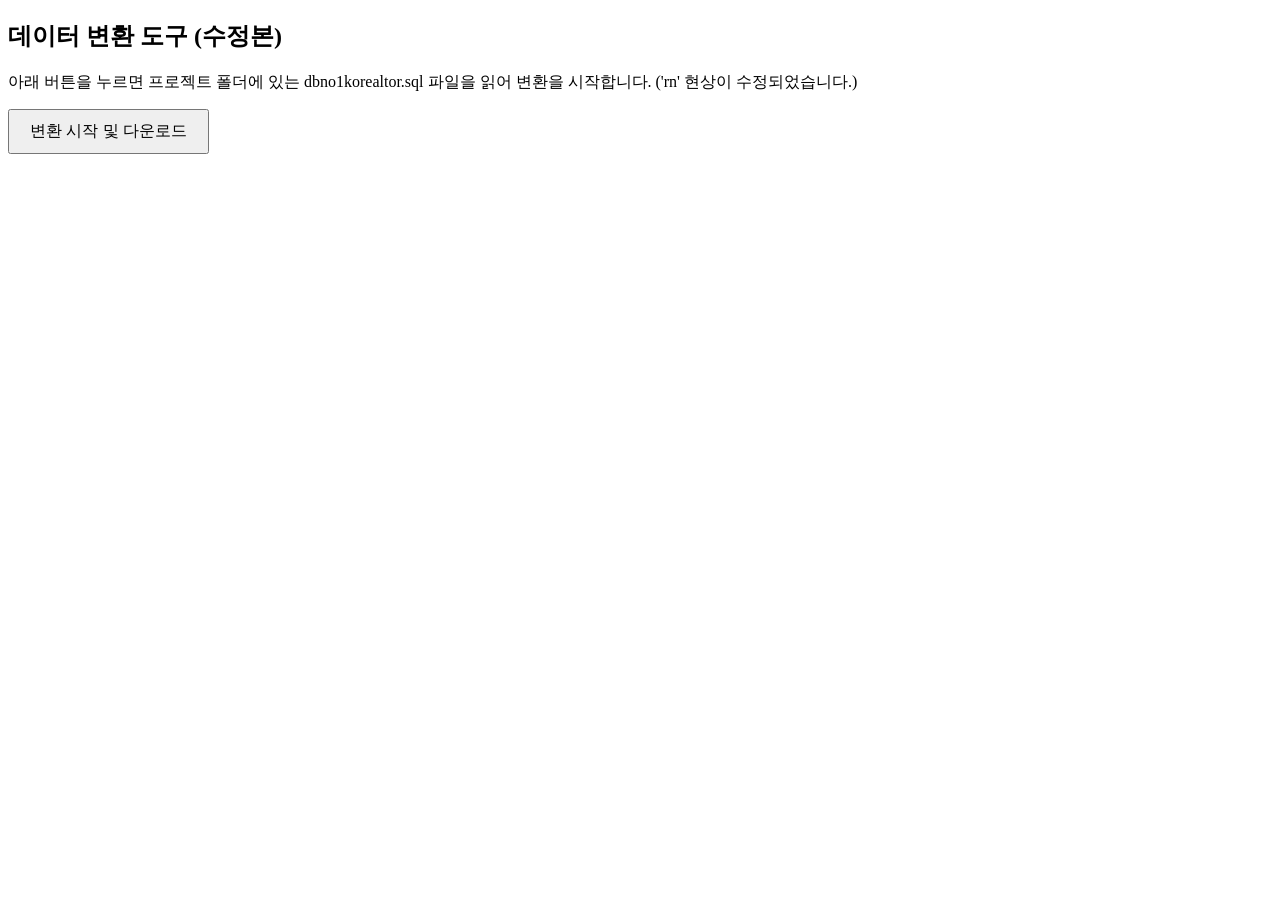
<file: convert_tool.html>
<!DOCTYPE html>
<html lang="ko">
<head>
    <meta charset="UTF-8">
    <title>SQL Converter</title>
</head>
<body>
    <h2>데이터 변환 도구 (수정본)</h2>
    <p>아래 버튼을 누르면 프로젝트 폴더에 있는 dbno1korealtor.sql 파일을 읽어 변환을 시작합니다. ('rn' 현상이 수정되었습니다.)</p>
    <button id="convertBtn" style="padding: 10px 20px; font-size: 16px;">변환 시작 및 다운로드</button>
    <div id="status" style="margin-top: 20px; color: blue;"></div>

    <script>
        function removeHtmlTags(text) {
            if (!text) return "";
            // Replace br and p tags with actual newlines to preserve spacing
            let formatted = text.replace(/<br\s*[\/]?>/gi, "\n");
            formatted = formatted.replace(/<\/p>/gi, "\n\n");
            formatted = formatted.replace(/<p[^>]*>/gi, "");
            
            // Strip remaining HTML using DOMParser
            let doc = new DOMParser().parseFromString(formatted, 'text/html');
            let result = doc.body.textContent || "";
            
            // 다중 줄바꿈 정리 (3개 이상 연속된 줄바꿈은 2개로 줄임)
            result = result.replace(/\n{3,}/g, "\n\n");
            return result.trim();
        }

        function parseSqlString(sql) {
            const inserts = [];
            const prefix = "INSERT INTO `article_tbl` VALUES (";
            
            let pos = 0;
            while (true) {
                pos = sql.indexOf(prefix, pos);
                if (pos === -1) break;
                
                pos += prefix.length;
                
                const values = [];
                let currentVal = "";
                let inString = false;
                let escaped = false;
                
                while (pos < sql.length) {
                    const char = sql[pos];
                    
                    if (escaped) {
                        // SQL의 이스케이프 문자(\r, \n 등)를 실제 문자로 복원
                        if (char === 'r') currentVal += '\r';
                        else if (char === 'n') currentVal += '\n';
                        else if (char === 't') currentVal += '\t';
                        else if (char === '\\') currentVal += '\\';
                        else if (char === "'") currentVal += "'";
                        else if (char === '"') currentVal += '"';
                        else currentVal += char;
                        escaped = false;
                    } else if (char === '\\') {
                        escaped = true;
                    } else if (char === "'") {
                        inString = !inString;
                    } else if (char === ',' && !inString) {
                        values.push(currentVal);
                        currentVal = "";
                    } else if (char === ')' && !inString) {
                        values.push(currentVal);
                        break;
                    } else {
                        currentVal += char;
                    }
                    pos++;
                }
                
                inserts.push(values);
            }
            return inserts;
        }

        document.getElementById('convertBtn').addEventListener('click', async () => {
            const statusDiv = document.getElementById('status');
            statusDiv.textContent = "dbno1korealtor.sql 파일을 불러오는 중...";
            
            try {
                const response = await fetch('dbno1korealtor.sql');
                if (!response.ok) throw new Error("SQL 파일을 찾을 수 없습니다.");
                
                const sqlContent = await response.text();
                statusDiv.textContent = "데이터 파싱 중...";
                
                const rows = parseSqlString(sqlContent);
                let finalSql = "";

                rows.forEach(row => {
                    if (row.length < 13) return; // Malformed or missing columns
                    
                    let topMenuId = row[2] === "NULL" ? null : parseInt(row[2].replace(/'/g, ''));
                    let titleRaw = row[8] ? row[8].replace(/^'|'$/g, '') : '';
                    let leadRaw = row[10] ? row[10].replace(/^'|'$/g, '') : '';
                    let articleRaw = row[12] ? row[12].replace(/^'|'$/g, '') : '';
                    
                    let category = "기타";
                    if (topMenuId === 18) category = "중개실무";
                    else if (topMenuId === 31) category = "세법/정책";
                    else if (topMenuId === 32) category = "임대차";
                    
                    let title = removeHtmlTags(titleRaw);
                    let lead = removeHtmlTags(leadRaw);
                    let fullText = removeHtmlTags(articleRaw);
                    
                    let summaryArr = [];
                    if (lead) {
                        summaryArr = lead.split(/\n+/).map(s => s.trim()).filter(s => s);
                    }
                    let summaryJson = JSON.stringify(summaryArr);
                    
                    const escTitle = title.replace(/'/g, "''");
                    const escSummary = summaryJson.replace(/'/g, "''");
                    // PostgreSQL E'...' 문법을 위해 백슬래시와 줄바꿈을 이스케이프 처리
                    const escFullText = fullText
                        .replace(/\\/g, '\\\\')
                        .replace(/'/g, "''")
                        .replace(/\n/g, '\\n')
                        .replace(/\r/g, '\\r');
                    
                    finalSql += `INSERT INTO practical_tips (\n`;
                    finalSql += `  category,\n`;
                    finalSql += `  title,\n`;
                    finalSql += `  summary,\n`;
                    finalSql += `  effective_date,\n`;
                    finalSql += `  warnings,\n`;
                    finalSql += `  full_text,\n`;
                    finalSql += `  is_active,\n`;
                    finalSql += `  created_at\n`;
                    finalSql += `)\nVALUES (\n`;
                    finalSql += `  '${category}',\n`;
                    finalSql += `  '${escTitle}',\n`;
                    finalSql += `  '${escSummary}'::jsonb,\n`;
                    finalSql += `  '',\n`;
                    finalSql += `  '',\n`;
                    finalSql += `  E'${escFullText}',\n`;
                    finalSql += `  true,\n`;
                    finalSql += `  now()\n`;
                    finalSql += `);\n\n`;
                });

                statusDiv.textContent = "변환 완료! 파일을 다운로드합니다.";
                
                const blob = new Blob([finalSql], { type: 'text/sql' });
                const url = URL.createObjectURL(blob);
                const a = document.createElement('a');
                a.href = url;
                a.download = 'practical_tips_full_import.sql';
                document.body.appendChild(a);
                a.click();
                document.body.removeChild(a);
                URL.revokeObjectURL(url);
                
            } catch (err) {
                statusDiv.textContent = "오류 발생: " + err.message;
                statusDiv.style.color = "red";
            }
        });
    </script>
</body>
</html>
</file>
